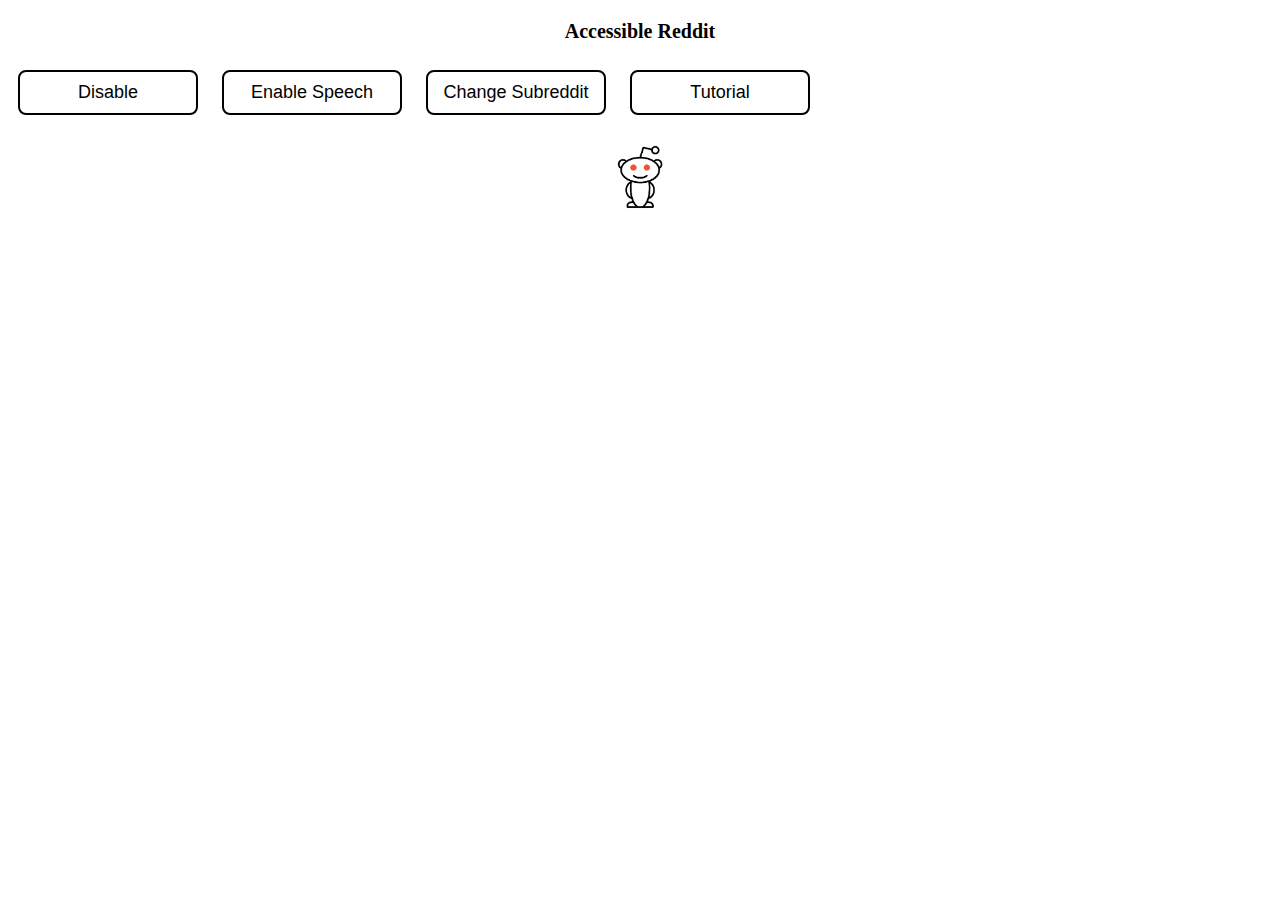
<file: popup.html>
<html>
<head>
  <script src="jquery.js"></script>
  <script src="popup.js"></script>
  <style>
    button {
      width: 180px;
      padding: 10px;
      margin: 10px;
      border-radius: 10px;
      background-color: white;
      border: 2px solid black;
      border-radius: 8px;
      font-size: 18px;
    }
    button:hover {
      background-color: #bad4ff;
    }
    h2 {
      text-align: center;
      font-size: 20px;
      margin-top: 20px;
    }
    #snoo {
      display: block;
      margin-top: 20px;
      margin-left: auto;
      margin-right: auto;
    }
  </style>
</head>
<body>
  <h2>Accessible Reddit</h2>
  <button id="toggle">Disable</button>
  <button id="toggleSpeech">Enable Speech</button>
  <button id="changeSubreddit">Change Subreddit</button>
  <button id="tutorial">Tutorial</button>
  <img id="snoo" width="64px" height="auto" src="snoo.png">
</body>
</html>
</file>
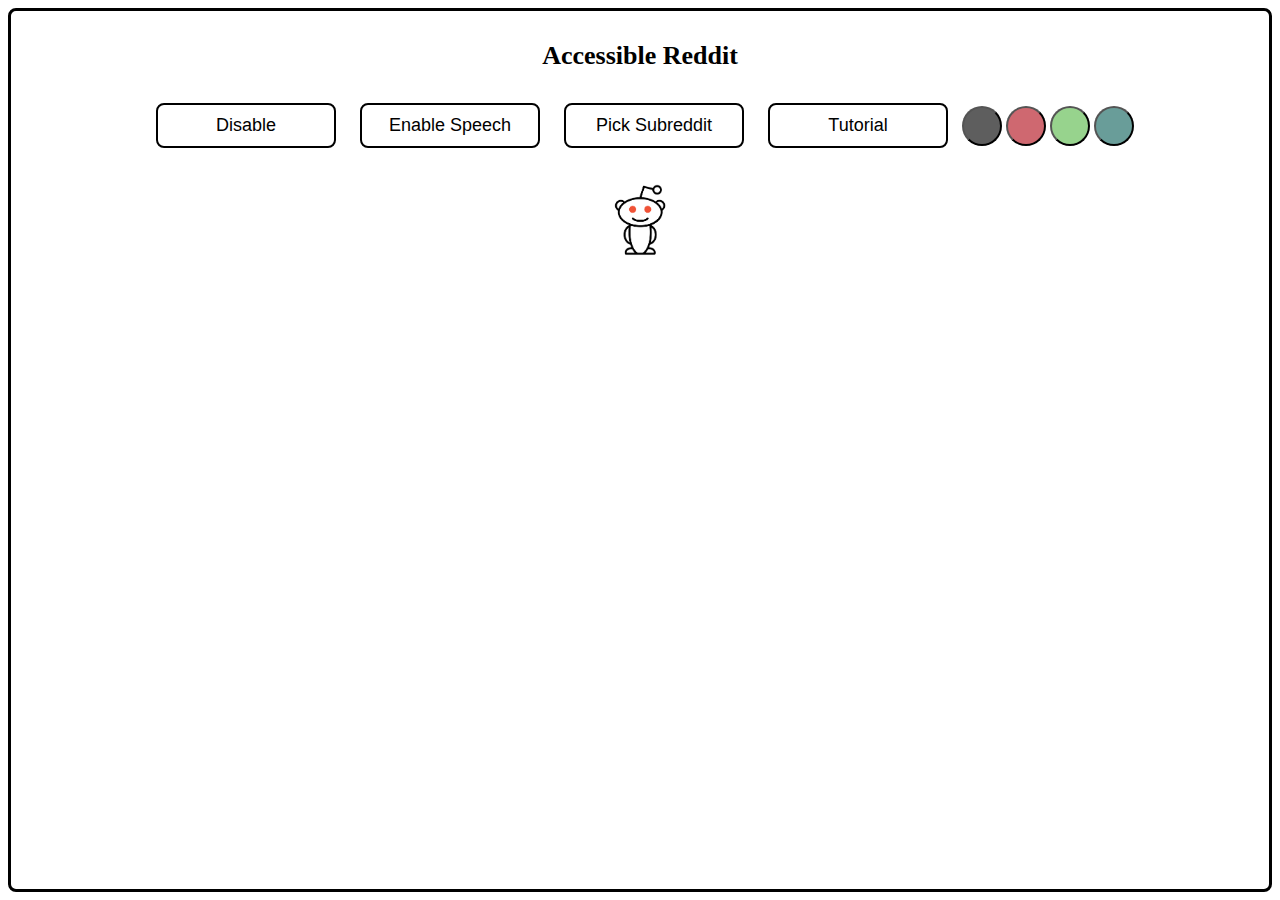
<file: popup/popup.html>
<html>
<head>
  <script src="/lib/jquery.js"></script>
  <script src="/popup/popup.js"></script>
  <style>
    body {
      border-radius: 8px;
      border: 3px solid black;
      padding: 10px;
      text-align: center;
    }
    button.clickbutton {
      width: 180px;
      padding: 10px;
      margin: 10px;
      border-radius: 10px;
      background-color: white;
      border: 2px solid black;
      border-radius: 8px;
      font-size: 18px;
    }
    button.clickbutton:hover {
      background-color: #bad4ff;
    }
    button.colorbutton {
      border-radius: 50%;
      width: 40px;
      height: 40px;
    }
    button.colorbutton.red {
      background-color: #CF6870;
    }    
    button.colorbutton.green {
      background-color: #97D38D;
    }    
    button.colorbutton.blue {
      background-color: #699D99;
    }
    button.colorbutton.gray {
      background-color: #5E5E5E;
    }
    h2 {
      text-align: center;
      font-size: 26px;
      margin-top: 20px;
    }
    input {
      display: inline;
    }
    #snoo {
      display: block;
      margin-top: 26px;
      margin-left: auto;
      margin-right: auto;
    }
  </style>
</head>
<body>
  <h2>Accessible Reddit</h2>
  <button class="clickbutton" id="toggle">Disable</button>
  <button class="clickbutton" id="toggleSpeech">Enable Speech</button>
  <button class="clickbutton" id="changeSubreddit">Pick Subreddit</button>
  <button class="clickbutton" id="tutorial">Tutorial</button>
  
  <button class="colorbutton gray" id="colorGray">&nbsp;</button>
  <button class="colorbutton red" id="colorRed">&nbsp;</button>
  <button class="colorbutton green" id="colorGreen">&nbsp;</button>
  <button class="colorbutton blue" id="colorBlue">&nbsp;</button>
  
  <img id="snoo" width="72px" height="auto" src="/img/snoo.png">
</body>
</html>
</file>
